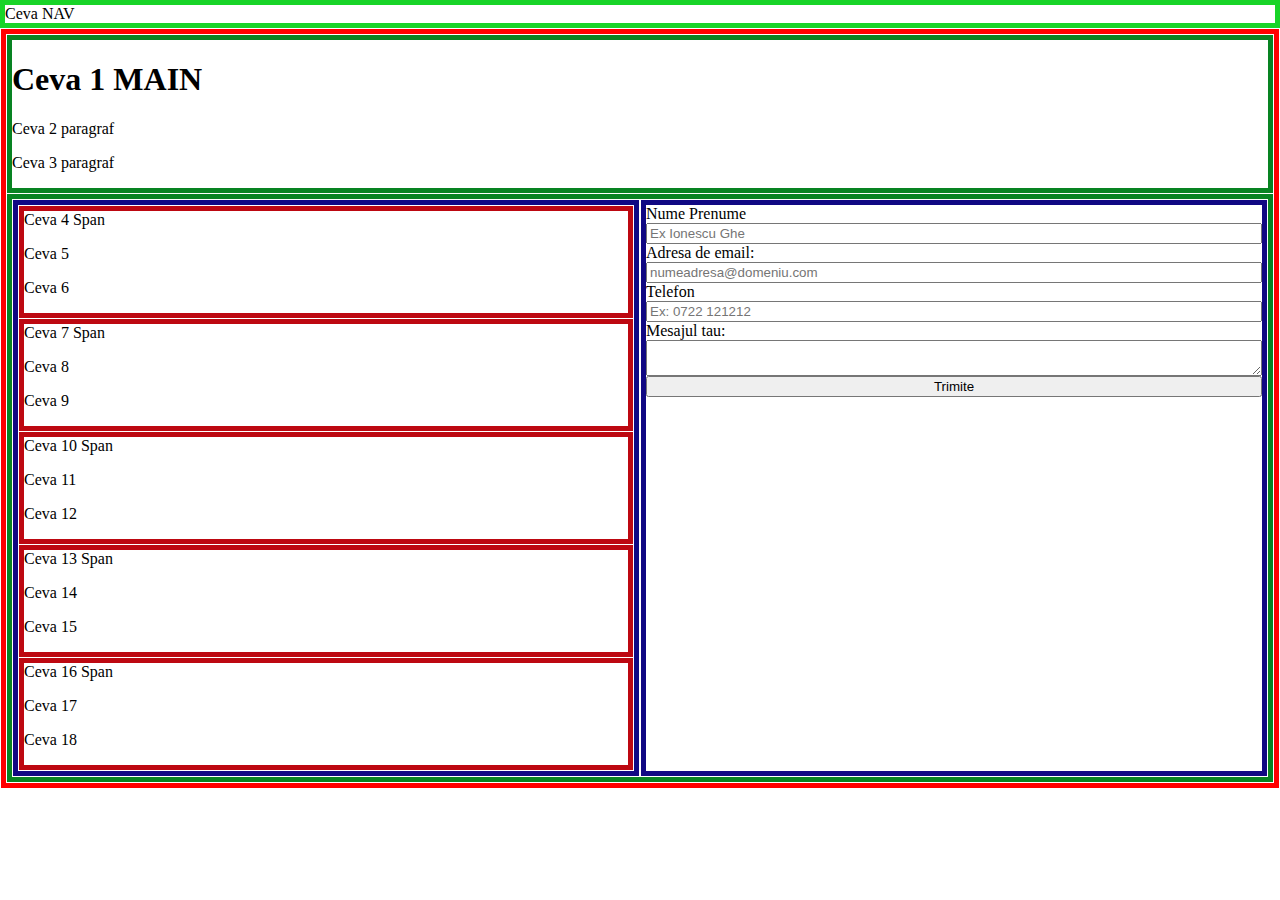
<file: exemplu.html>
<!DOCTYPE html>
<html lang="en">
<head>
    <meta charset="UTF-8">
    <meta http-equiv="X-UA-Compatible" content="IE=edge">
    <meta name="viewport" content="width=device-width, initial-scale=1.0">
    <title>Document</title>
    <link rel="stylesheet" href="exemplu.css">
</head>
<body>
    
    <nav class="nav-position">Ceva NAV</nav>

    <main class="main-positon">
        
        <div class="main-top">
            <h1>Ceva 1 MAIN</h1>
            <p>Ceva 2 paragraf</p>
            <p>Ceva 3 paragraf</p>
        </div>

        <div class="main-bottom">
            <div class="contact-details">
                <div class="contact-detail-box">
                    <div class="detail-box-left">
                        <span class="icon">Ceva 4 Span</span>
                        <p>Ceva 5</p>
                    </div>
                    <p class="detail-data">Ceva 6</p>
                </div>

                <div class="contact-detail-box">
                    <div class="detail-box-left">
                        <span class="icon">Ceva 7 Span</span>
                        <p>Ceva 8</p>
                    </div>
                    <p class="detail-data">Ceva 9</p>
                </div>
                <div class="contact-detail-box">
                    <div class="detail-box-left">
                        <span class="icon">Ceva 10 Span</span>
                        <p>Ceva 11</p>
                    </div>
                    <p class="detail-data">Ceva 12</p>
                </div>
                <div class="contact-detail-box">
                    <div class="detail-box-left">
                        <span class="icon">Ceva 13 Span</span>
                        <p>Ceva 14</p>
                    </div>
                    <p class="detail-data">Ceva 15</p>
                </div>
                <div class="contact-detail-box">
                    <div class="detail-box-left">
                        <span class="icon">Ceva 16 Span</span>
                        <p>Ceva 17</p>
                    </div>
                    <p class="detail-data">Ceva 18</p>
                </div>
            </div>
            
                <form action="" class="contact-form">
                    <label for="name">Nume Prenume</label>
                    <input type="text" placeholder="Ex Ionescu Ghe" id="name">
                    <label for="email">Adresa de email:</label>
                    <input type="email" placeholder="numeadresa@domeniu.com" id="email">
                    <label for="phone">Telefon</label>
                    <input type="text" placeholder="Ex: 0722 121212" id="phone">
                    <label for="message">Mesajul tau:</label>
                    <textarea in="message"></textarea>
                    <input type="submit" value="Trimite">
                  </form>
            
        </div>
    
    </main>

</body>
</html>
</file>
<file: exemplu.css>
:root {
    /* fonturi text */
    --text-primary:#04034b;
    --text-secondary:#f3f38d;
    --text-dark:#5d5848;
    --text-whait:#ffffff;

    /* Culori background-uri */
    --bg-primary:#06103c;
    --bg-seccondary:#c2dade;
    --bg-dark:#040d27;
    --bg-light:#f4e8e8;

    /* Culori butoane */
    --button-color:#1170bd;

    /* Marimi fonturi */
    --fs-small:0.75rem; /*12px - Cel mai mic */
    --fs-small:0.875rem; /*14px - Font mediu */
    --fs-small:1rem; /*16px - Font mare */
    --fs-small:1.25rem; /*20px - Cel mai mare */

    /* Spatiere */
    --spacing-xxl:3rem; /*48px*/
    --spacing-xl: 2.625rem; /*42px*/
    --spacing-large: 1.75rem; /*28px*/
    --spacing-medium: 1rem; /*16px*/
    --spacing-small: 0.5rem; /*8px*/
    --spacing-tiny: 0.25rem; /*4px*/

}
body {
    margin:0;
    /* height:100vh; */
    /* border: solid 5px rgb(89, 233, 243); */
    /* margin:2px; */
}
.nav-position {
    border: solid 5px rgb(24, 212, 40);
}
.main-positon {
    border: solid 5px red;
    margin: 1px 1px 1px 1px;
}
.main-top {
    border: solid 5px rgb(8, 131, 34);
    margin: 1px 1px 1px 1px;
}
.main-bottom {
    border: solid 5px rgb(8, 131, 34);
    margin: 1px 1px 1px 1px;
    display: flex;
}
.contact-details {
    width:50%;
    border: solid 5px rgb(16, 8, 131);
    margin: 1px 1px 1px 1px;
}

.contact-detail-box {
    border: solid 5px rgb(189, 8, 17);
    margin: 1px 1px 1px 1px;
}
.main-bottom .contact-form {
    width: 50%;
    border: solid 5px rgb(16, 8, 131);
    margin: 1px 1px 1px 1px;
    display: flex;
    flex-direction: column;
}
</file>
